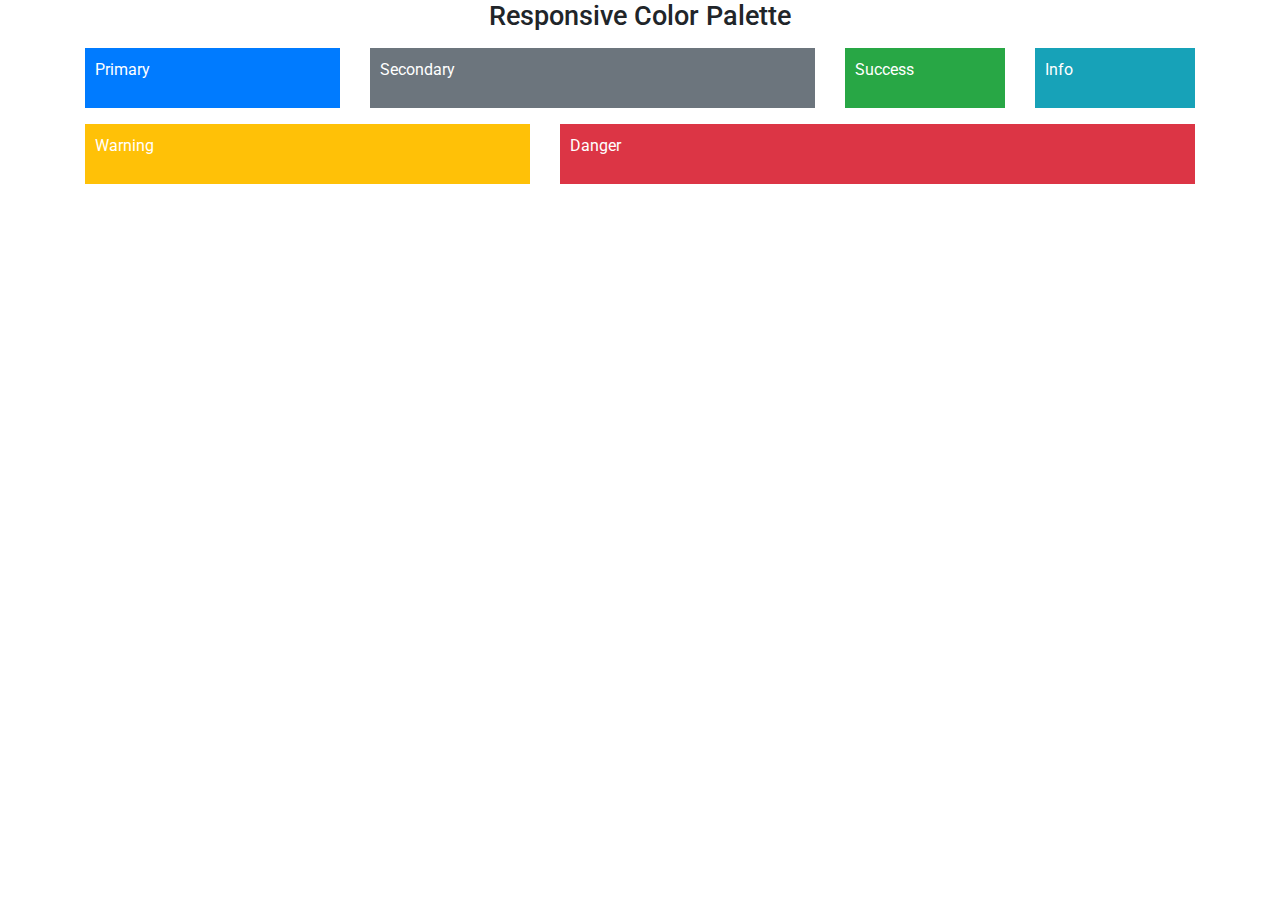
<file: Color Palette/index-color.html>
<!DOCTYPE html>
<html>

<head>
	<meta name="keywords" content="HTML, CSS, JavaScript">
	<meta name="author" content="Akula Sai Sridhar">
	<meta name="viewport" content="width=device-width, initial-scale=1.0">
    <link rel="stylesheet" href="https://stackpath.bootstrapcdn.com/bootstrap/4.5.2/css/bootstrap.min.css" integrity="sha384-JcKb8q3iqJ61gNV9KGb8thSsNjpSL0n8PARn9HuZOnIxN0hoP+VmmDGMN5t9UJ0Z" crossorigin="anonymous" />
    <script src="https://code.jquery.com/jquery-3.5.1.slim.min.js" integrity="sha384-DfXdz2htPH0lsSSs5nCTpuj/zy4C+OGpamoFVy38MVBnE+IbbVYUew+OrCXaRkfj" crossorigin="anonymous"></script>
    <script src="https://cdn.jsdelivr.net/npm/popper.js@1.16.1/dist/umd/popper.min.js" integrity="sha384-9/reFTGAW83EW2RDu2S0VKaIzap3H66lZH81PoYlFhbGU+6BZp6G7niu735Sk7lN" crossorigin="anonymous"></script>
    <script src="https://stackpath.bootstrapcdn.com/bootstrap/4.5.2/js/bootstrap.min.js" integrity="sha384-B4gt1jrGC7Jh4AgTPSdUtOBvfO8shuf57BaghqFfPlYxofvL8/KUEfYiJOMMV+rV" crossorigin="anonymous"></script>
	<link rel="stylesheet" href="palette.css"/>
</head>

<body>
    <h1 class="main-heading mb-3"> Responsive Color Palette </h1>
    <div class="container">
        <div class="row">
            <div class="col-12 col-sm-8 col-md-6 col-lg-7 col-xl-3 mb-3">
                <div class="box bg-primary">
                    <p> Primary </p>
                </div>
            </div>
            <div class="col-12 col-sm-4 col-md-6 col-lg-2 col-xl-5 mb-3">
                <div class="box bg-secondary">
                    <p> Secondary </p>
                </div>
            </div>
            <div class="col-12 col-sm-4 col-md-2 col-lg-3 col-xl-2 mb-3">
                <div class="box bg-success">
                    <p> Success </p>
                </div>
            </div>
            <div class="col-12 col-sm-8 col-md-10 col-lg-3 col-xl-2 mb-3">
                <div class="box bg-info">
                    <p> Info </p>
                </div>
            </div>
            <div class="col-12 col-sm-6 col-md-10 col-lg-7 col-xl-5 mb-3">
                <div class="box bg-warning">
                    <p> Warning </p>
                </div>
            </div>
            <div class="col-12 col-sm-6 col-md-2 col-lg-2 col-xl-7 mb-3">
                <div class="box bg-danger">
                    <p> Danger </p>
                </div>
            </div>
        </div>
    </div>
</body>

</html>
</file>
<file: Color Palette/palette.css>
@import url('https://fonts.googleapis.com/css2?family=Bree+Serif&family=Caveat:wght@400;700&family=Lobster&family=Monoton&family=Open+Sans:ital,wght@0,400;0,700;1,400;1,700&family=Playfair+Display+SC:ital,wght@0,400;0,700;1,700&family=Playfair+Display:ital,wght@0,400;0,700;1,700&family=Roboto:ital,wght@0,400;0,700;1,400;1,700&family=Source+Sans+Pro:ital,wght@0,400;0,700;1,700&family=Work+Sans:ital,wght@0,400;0,700;1,700&display=swap');

.main-heading {
    font-size: 27px;
    text-align: center;
    margin-bottom: 0px;
}

.text {
    color: white;
    font-size: 17px;
    font-weight: 400;
}

.box {
    padding: 10px;
    color: white;
}
</file>
